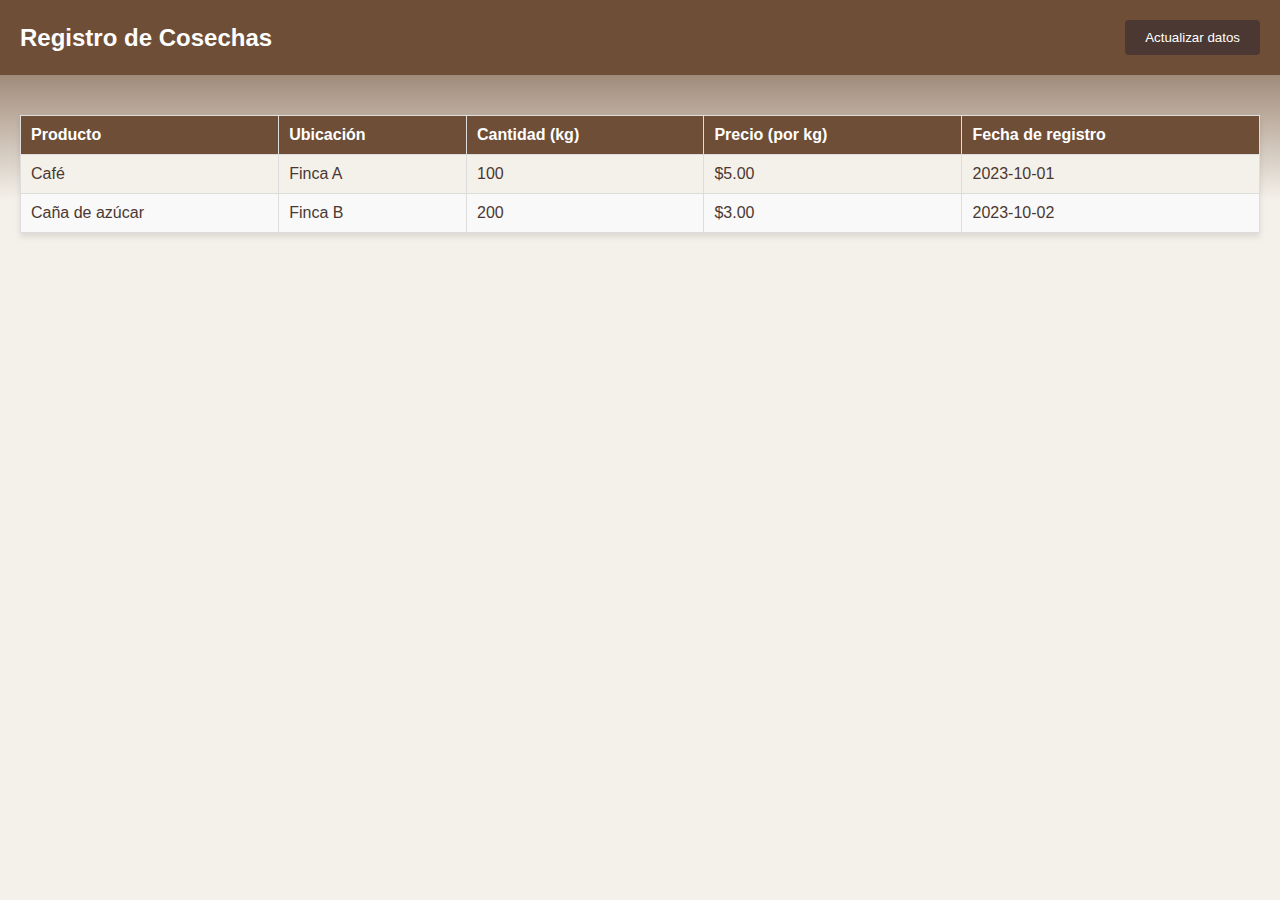
<file: frontend/src/index.html>
<!DOCTYPE html>
<html lang="es">
<head>
    <meta charset="UTF-8">
    <meta name="viewport" content="width=device-width, initial-scale=1.0">
    <title>Registro de Cosechas</title>
    <link rel="stylesheet" href="style/style.css">
</head>
<body>
    <header class="header">
        <h1 class="header-title">Registro de Cosechas</h1>
        <button class="update-button">Actualizar datos</button>
    </header>
    <main class="main-content">
        <section class="dashboard">
            <table class="harvest-table">
                <thead>
                    <tr>
                        <th>Producto</th>
                        <th>Ubicación</th>
                        <th>Cantidad (kg)</th>
                        <th>Precio (por kg)</th>
                        <th>Fecha de registro</th>
                    </tr>
                </thead>
                <tbody>
                    <tr class="row-cafe">
                        <td>Café</td>
                        <td>Finca A</td>
                        <td>100</td>
                        <td>$5.00</td>
                        <td>2023-10-01</td>
                    </tr>
                    <tr class="row-cana">
                        <td>Caña de azúcar</td>
                        <td>Finca B</td>
                        <td>200</td>
                        <td>$3.00</td>
                        <td>2023-10-02</td>
                    </tr>
                    <!-- Más filas de ejemplo -->
                </tbody>
            </table>
        </section>
    </main>
</body>
</html>
</file>
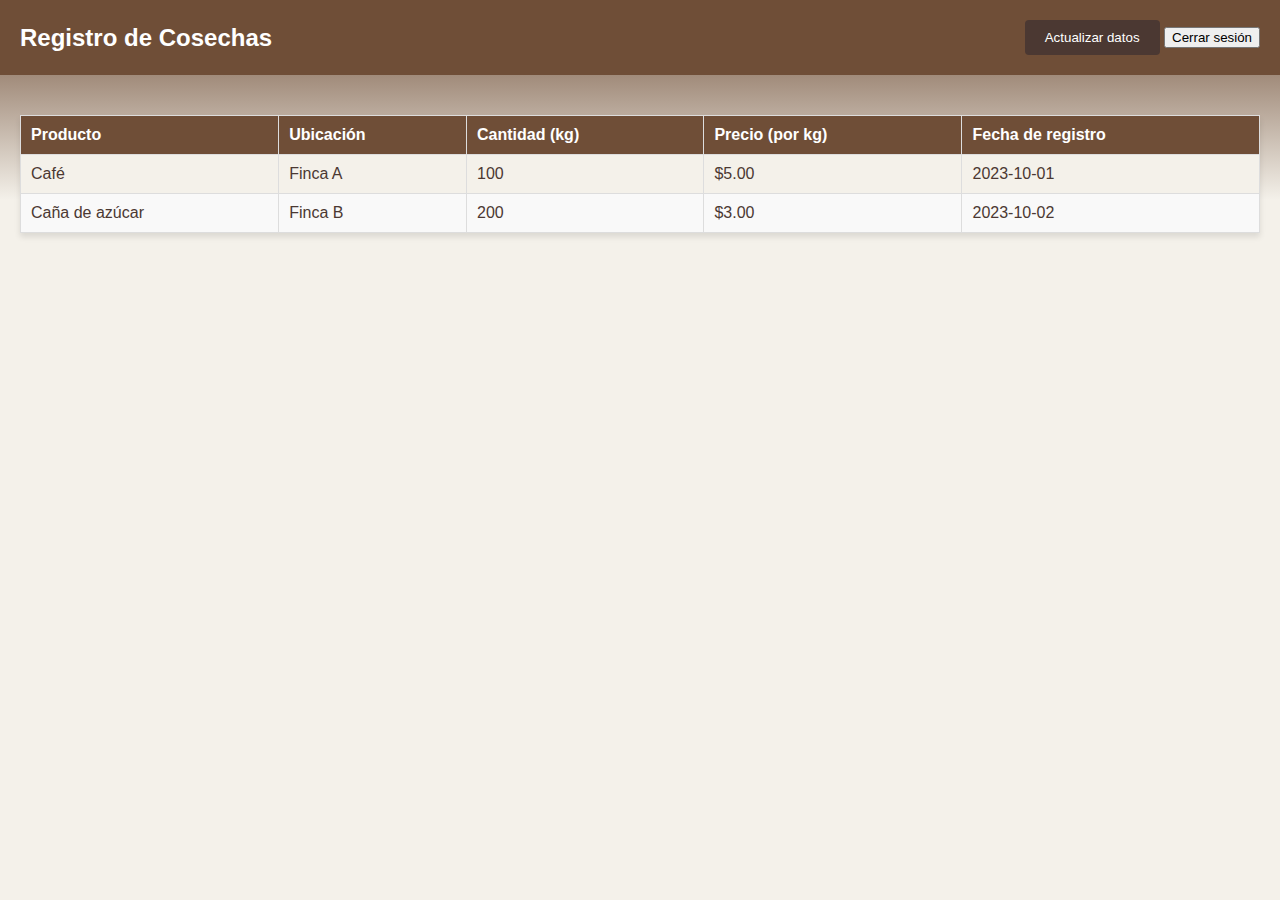
<file: frontend/src/inicio.html>
<!DOCTYPE html>
<html lang="es">
<head>
    <meta charset="UTF-8">
    <meta name="viewport" content="width=device-width, initial-scale=1.0">
    <title>Registro de Cosechas</title>
    <link rel="stylesheet" href="style/style.css">
</head>
<body>
    <header class="header">
        <h1 class="header-title">Registro de Cosechas</h1>
        <div class="header-buttons">
            <button class="update-button">Actualizar datos</button>
            <button class="logout-button" onclick="logout()">Cerrar sesión</button>
        </div>
    </header>

    <main class="main-content">
        <section class="dashboard">
            <table class="harvest-table">
                <thead>
                    <tr>
                        <th>Producto</th>
                        <th>Ubicación</th>
                        <th>Cantidad (kg)</th>
                        <th>Precio (por kg)</th>
                        <th>Fecha de registro</th>
                    </tr>
                </thead>
                <tbody>
                    <tr class="row-cafe">
                        <td>Café</td>
                        <td>Finca A</td>
                        <td>100</td>
                        <td>$5.00</td>
                        <td>2023-10-01</td>
                    </tr>
                    <tr class="row-cana">
                        <td>Caña de azúcar</td>
                        <td>Finca B</td>
                        <td>200</td>
                        <td>$3.00</td>
                        <td>2023-10-02</td>
                    </tr>
                    <!-- Más filas de ejemplo -->
                </tbody>
            </table>
        </section>
    </main>

    <script>
        function logout() {
            window.location.href = "index.html";
        }
    </script>
</body>
</html>
</file>
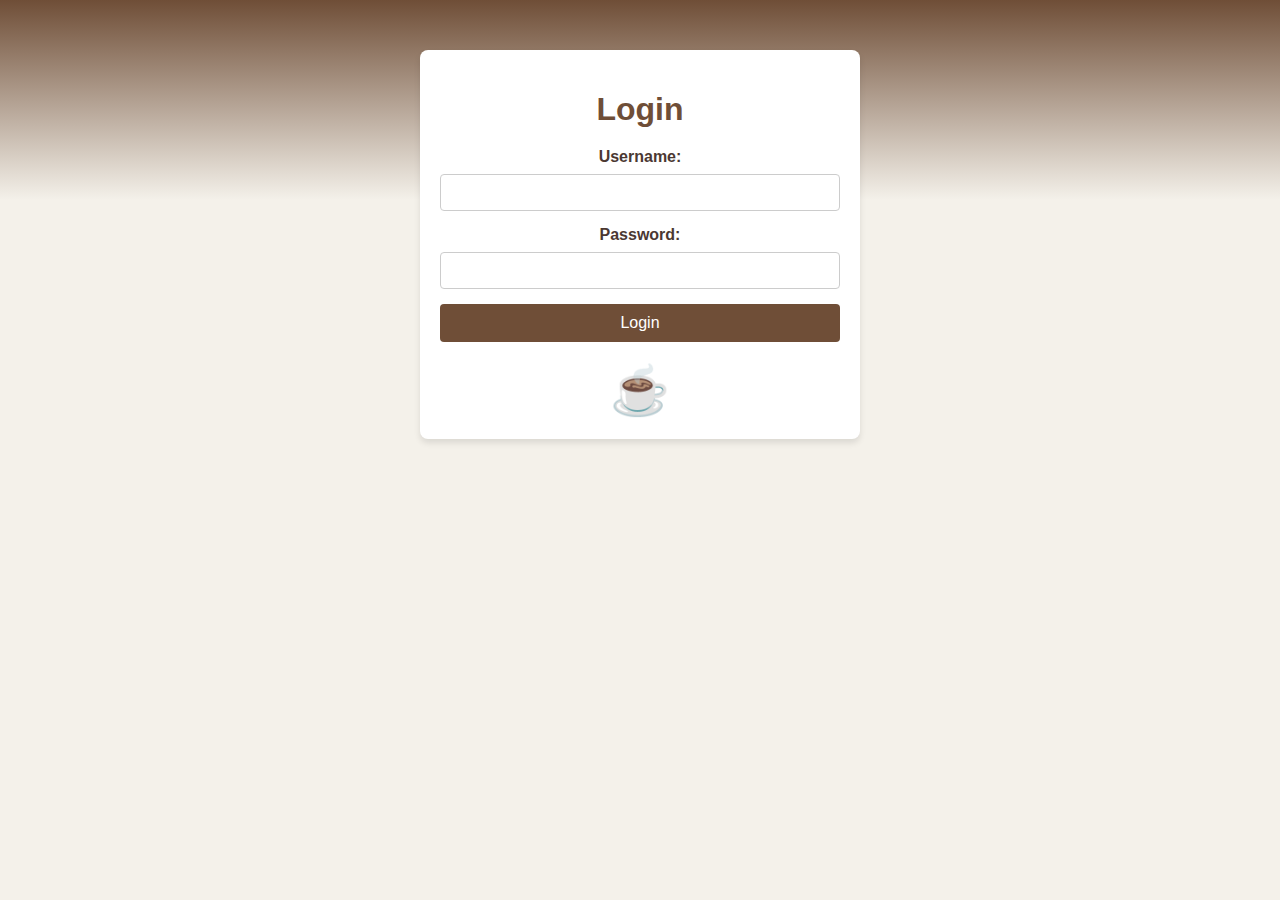
<file: frontend/src/login.html>
<!DOCTYPE html>
<html lang="en">
<head>
    <meta charset="UTF-8">
    <meta name="viewport" content="width=device-width, initial-scale=1.0">
    <title>Login</title>
    <link rel="stylesheet" href="style/style.css">
</head>
<body>
    <div class="login-container">
        <h1>Login</h1>
        <form action="#" method="POST">
            <label for="username">Username:</label>
            <input type="text" id="username" name="username" required>
            
            <label for="password">Password:</label>
            <input type="password" id="password" name="password" required>
            
            <button type="submit">Login</button>
        </form>
    </div>
</body>
</html>
</file>
<file: frontend/src/style/style.css>
/* General styles */
body {
    font-family: 'Arial', sans-serif;
    margin: 0;
    padding: 0;
    background-color: #f4f1ea; /* Light coffee-like background */
    color: #4b3832; /* Dark coffee-like text color */
}

/* Center the login container */
.login-container {
    max-width: 400px;
    margin: 50px auto;
    padding: 20px;
    background-color: #fff; /* White background for contrast */
    border-radius: 8px;
    box-shadow: 0 4px 6px rgba(0, 0, 0, 0.1);
    text-align: center;
}

/* Heading styles */
.login-container h1 {
    font-size: 2rem;
    margin-bottom: 20px;
    color: #6f4e37; /* Coffee brown color */
}

/* Label styles */
.login-container label {
    display: block;
    margin-bottom: 8px;
    font-weight: bold;
    color: #4b3832;
}

/* Input styles */
.login-container input[type="text"],
.login-container input[type="password"] {
    width: 100%;
    padding: 10px;
    margin-bottom: 15px;
    border: 1px solid #ccc;
    border-radius: 4px;
    box-sizing: border-box;
}

/* Button styles */
.login-container button {
    width: 100%;
    padding: 10px;
    background-color: #6f4e37; /* Coffee brown color */
    color: #fff;
    border: none;
    border-radius: 4px;
    font-size: 1rem;
    cursor: pointer;
    transition: background-color 0.3s ease;
}

.login-container button:hover {
    background-color: #4b3832; /* Darker coffee brown on hover */
}

/* Add some decorative elements */
body::before {
    content: '';
    position: absolute;
    top: 0;
    left: 0;
    width: 100%;
    height: 200px;
    background: linear-gradient(to bottom, #6f4e37, #f4f1ea); /* Coffee gradient */
    z-index: -1;
}

.login-container::after {
    content: '☕';
    font-size: 3rem;
    display: block;
    margin: 20px auto 0;
    color: #6f4e37;
}

/* Header styles */
.header {
    display: flex;
    justify-content: space-between;
    align-items: center;
    padding: 20px;
    background-color: #6f4e37; /* Coffee brown color */
    color: #fff;
}

.header-title {
    font-size: 1.5rem;
    margin: 0;
}

.update-button {
    padding: 10px 20px;
    background-color: #4b3832; /* Darker coffee brown */
    color: #fff;
    border: none;
    border-radius: 4px;
    cursor: pointer;
    transition: background-color 0.3s ease;
}

.update-button:hover {
    background-color: #3a2c28; /* Even darker coffee brown */
}

/* Main content styles */
.main-content {
    padding: 20px;
}

/* Table styles */
.harvest-table {
    width: 100%;
    border-collapse: collapse;
    margin-top: 20px;
    background-color: #fff;
    box-shadow: 0 4px 6px rgba(0, 0, 0, 0.1);
}

.harvest-table th,
.harvest-table td {
    padding: 10px;
    text-align: left;
    border: 1px solid #ddd;
}

.harvest-table th {
    background-color: #6f4e37; /* Coffee brown */
    color: #fff;
}

.harvest-table tr:nth-child(even) {
    background-color: #f9f9f9;
}

.harvest-table tr:hover {
    background-color: #f1f1f1;
}

/* Row-specific styles */
.row-cafe {
    background-color: #f4f1ea; /* Light coffee-like background */
}

.row-cana {
    background-color: #e8e2d9; /* Slightly darker coffee-like background */
}
</file>
